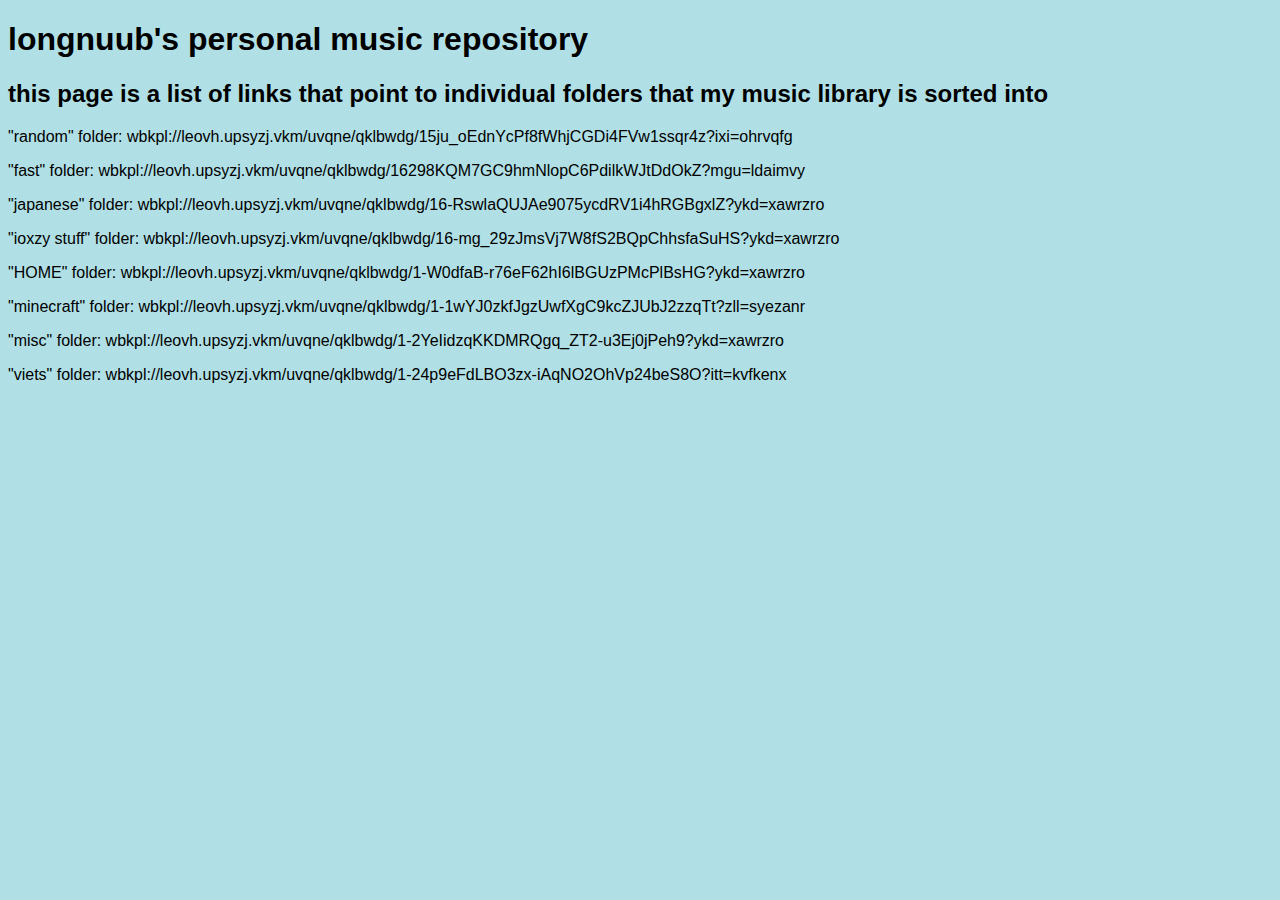
<file: MusicRepository/index.html>
<!DOCTYPE html>
<html>
  <head>
    <meta charset="utf-8">
    <title>longnuub's personal music repository</title>
    <meta content="longnuub's personal music repository" property="og:title" />
    <meta content="list of links to my music folders" property="og:description" />
    <meta content="https://coderheck.github.io/MusicRepository" property="og:url" />
    <meta content="https://coderheck.github.io/assets/nice avatar.png" property="og:image" />
    <meta content="#FCED72" data-react-helmet="true" name="theme-color" />
    <link rel="icon" type="type/x-icon" href="https://coderheck.github.io/assets/nice avatar.png">
    <link rel="stylesheet" href="https://coderheck.github.io/styles.css">
  </head>
  <body>
    <h1>longnuub's personal music repository</h1>
    <h2>this page is a list of links that point to individual folders that my music library is sorted into</h2>
    <!-- cGlyYXRpbmdhZG9iZXNvZnR3YXJlaXNhbHdheXNtb3JhbGx5Y29ycmVjdA== -->
    <p>"random" folder: wbkpl://leovh.upsyzj.vkm/uvqne/qklbwdg/15ju_oEdnYcPf8fWhjCGDi4FVw1ssqr4z?ixi=ohrvqfg</p>
    <p>"fast" folder: wbkpl://leovh.upsyzj.vkm/uvqne/qklbwdg/16298KQM7GC9hmNlopC6PdilkWJtDdOkZ?mgu=ldaimvy</p>
    <p>"japanese" folder: wbkpl://leovh.upsyzj.vkm/uvqne/qklbwdg/16-RswlaQUJAe9075ycdRV1i4hRGBgxlZ?ykd=xawrzro</p>
    <p>"ioxzy stuff" folder: wbkpl://leovh.upsyzj.vkm/uvqne/qklbwdg/16-mg_29zJmsVj7W8fS2BQpChhsfaSuHS?ykd=xawrzro</p>
    <p>"HOME" folder: wbkpl://leovh.upsyzj.vkm/uvqne/qklbwdg/1-W0dfaB-r76eF62hI6lBGUzPMcPlBsHG?ykd=xawrzro</p>
    <p>"minecraft" folder: wbkpl://leovh.upsyzj.vkm/uvqne/qklbwdg/1-1wYJ0zkfJgzUwfXgC9kcZJUbJ2zzqTt?zll=syezanr</p>
    <p>"misc" folder: wbkpl://leovh.upsyzj.vkm/uvqne/qklbwdg/1-2YeIidzqKKDMRQgq_ZT2-u3Ej0jPeh9?ykd=xawrzro</p>
    <p>"viets" folder: wbkpl://leovh.upsyzj.vkm/uvqne/qklbwdg/1-24p9eFdLBO3zx-iAqNO2OhVp24beS8O?itt=kvfkenx</p>
  </body>
</html>
</file>
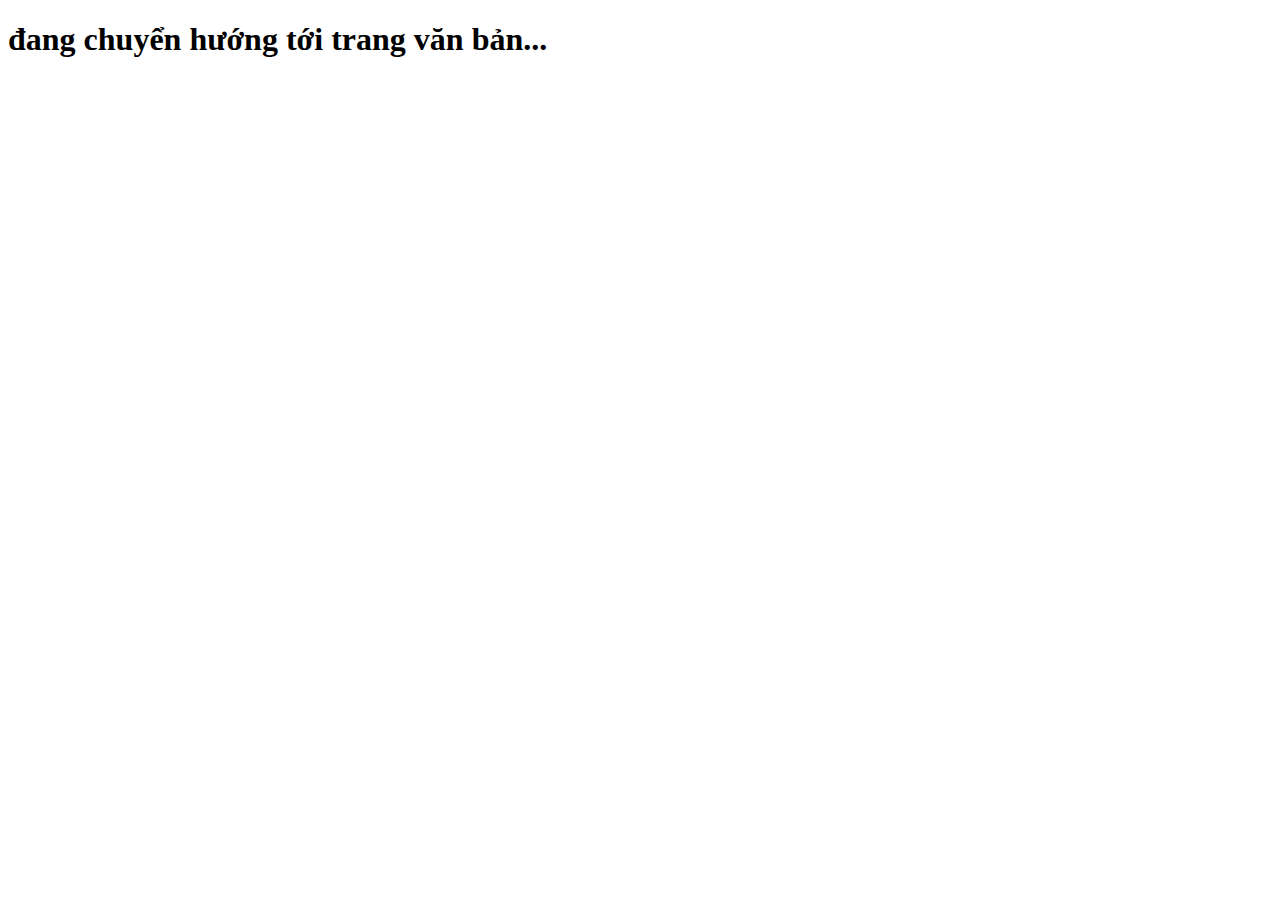
<file: UN-APEX_VNTranslation/index.html>
<!DOCTYPE html>
<html>
  <head>
    <meta http-equiv="refresh" content="1; url='https://docs.google.com/document/d/1TCC29QN6C63sTK7bcgPVuxdHtgCNVT9hZ-iLRztLxHM/edit?usp=sharing'" />
  </head>
  <body>
    <h1>đang chuyển hướng tới trang văn bản...</h1>
  </body>
</html>
</file>
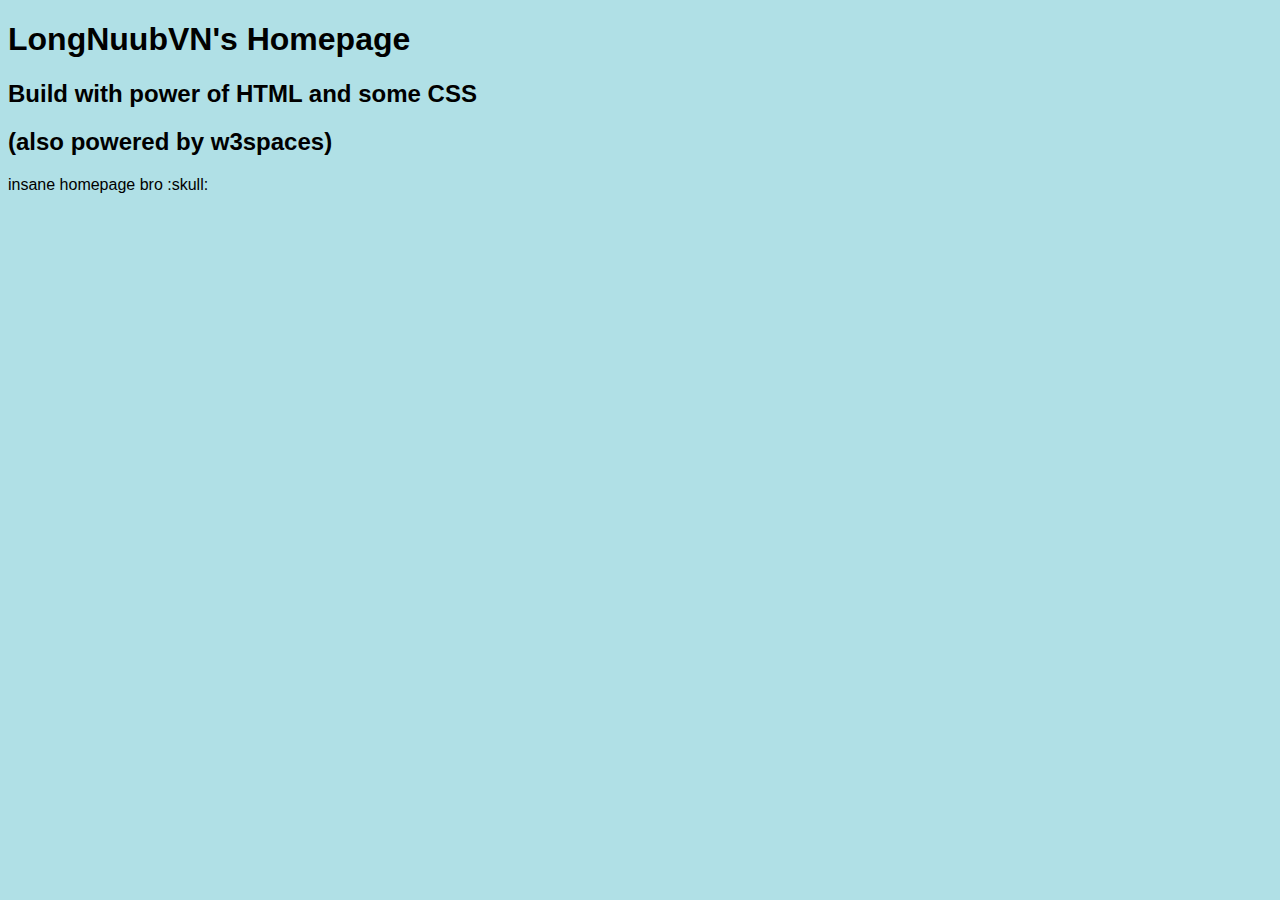
<file: page2.html>
<!DOCTYPE html>
<html>
    <head>
        <meta charset="utf-8">

        <title>crappy page test</title>

        <!-- Load external CSS styles -->
        <link rel="stylesheet" href="styles.css">
        <link rel="icon" type="type/x-icon" href="nice_avatar.png">
    </head>

    <body>
        <!-- web title -->
        <h1>LongNuubVN's Homepage</h1>
        <h2>Build with power of HTML and some CSS</h2>
        <h2>(also powered by w3spaces)</h2>

        <!-- web content -->
        <p> insane homepage bro :skull: </p>
    </body>
</html>
</file>
<file: styles.css>
/* Place your CSS styles in this file */
body {background-color: powderblue;}
h1 {font-family: "Segoe UI" ,sans-serif;}
h2 {font-family: "Georgia", sans-serif;}
p {font-family: "Georgia", sans-serif;}
</file>
